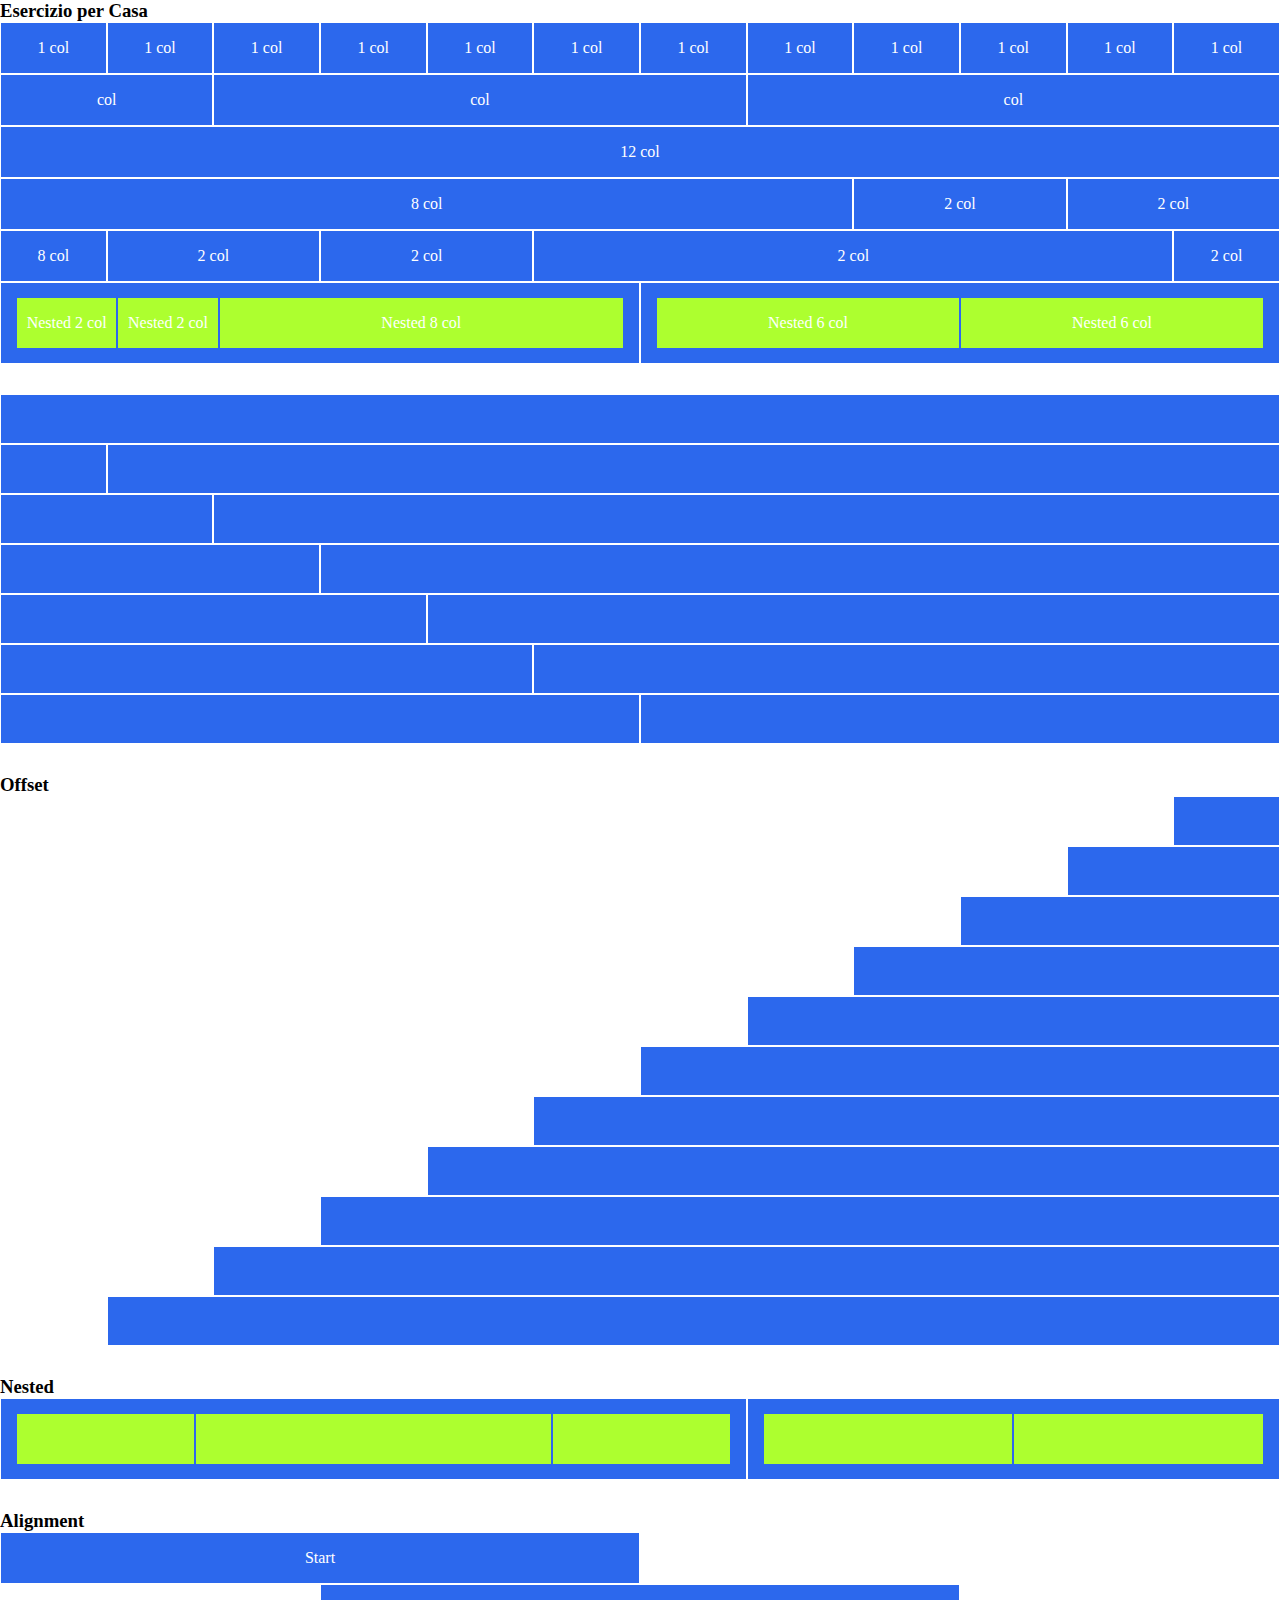
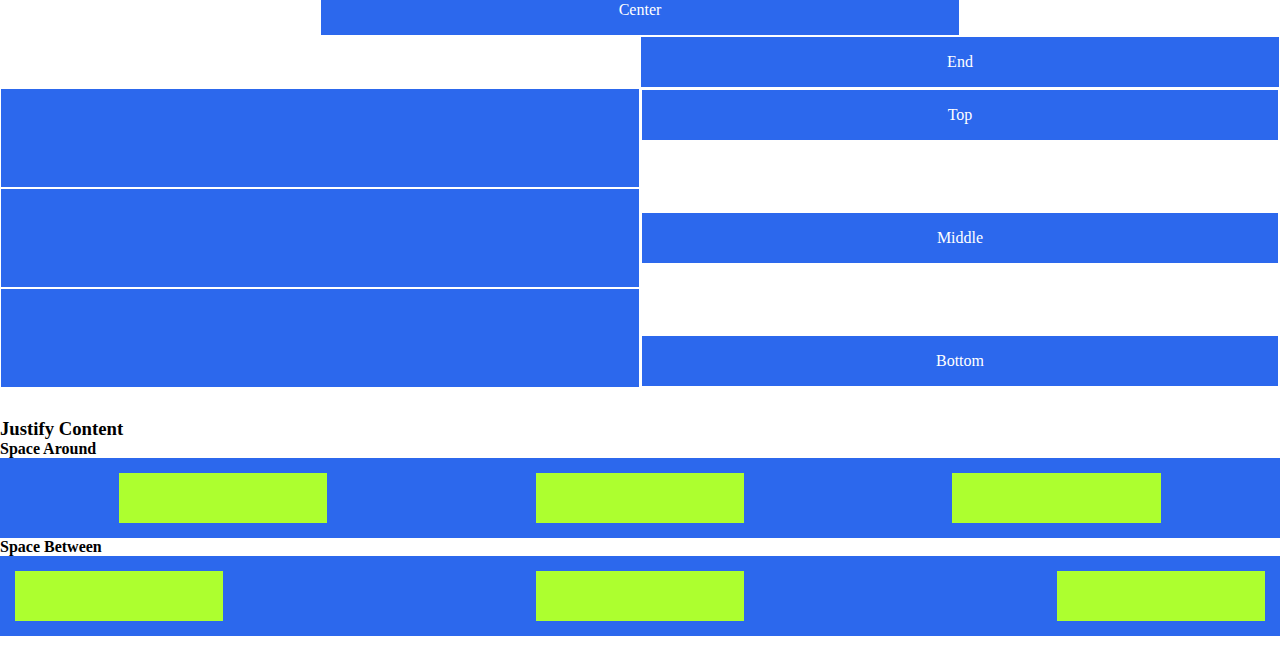
<file: index.html>
<!DOCTYPE html>
<html lang="en">
    <head>
        <meta charset="UTF-8">
        <meta http-equiv="X-UA-Compatible" content="IE=edge">
        <meta name="viewport" content="width=device-width, initial-scale=1.0">
        <link rel="stylesheet" href="css/12bool.css">
        <link rel="stylesheet" href="css/style.css">
        <title>12BoolFlex</title>
    </head>
    <body>
        <!-- esercizio per casa  -->
        <div class="container mb">
            <h3>Esercizio per Casa</h3>
            <div class="row">
                <div class="col-1 border">1 col</div>
                <div class="col-1 border">1 col</div>
                <div class="col-1 border">1 col</div>
                <div class="col-1 border">1 col</div>
                <div class="col-1 border">1 col</div>
                <div class="col-1 border">1 col</div>
                <div class="col-1 border">1 col</div>
                <div class="col-1 border">1 col</div>
                <div class="col-1 border">1 col</div>
                <div class="col-1 border">1 col</div>
                <div class="col-1 border">1 col</div>
                <div class="col-1 border">1 col</div>
            </div>
            <div class="row">
                <div class="col-2 border">col</div>
                <div class="col-5 border">col</div>
                <div class="col-5 border">col</div>
            </div>
            <div class="row">
                <div class="col-12 border">12 col</div>
            </div>
            <div class="row">
                <div class="col-8 border">8 col</div>
                <div class="col-2 border">2 col</div>
                <div class="col-2 border">2 col</div>
            </div>
            <div class="row">
                <div class="col-1 border">8 col</div>
                <div class="col-2 border">2 col</div>
                <div class="col-2 border">2 col</div>
                <div class="col-6 border">2 col</div>
                <div class="col-1 border">2 col</div>
            </div>
            <div class="row">
                <div class="col-6 border padding">
                    <div class="row">
                        <div class="col-2 green blr">Nested 2 col</div>
                        <div class="col-2 green blr">Nested 2 col</div>
                        <div class="col-8 green blr">Nested 8 col</div>
                    </div>
                </div>
                <div class="col-6 border padding">
                    <div class="row">
                        <div class="col-6 green blr">Nested 6 col</div>
                        <div class="col-6 green blr">Nested 6 col</div>
                    </div>
                </div>
            </div>
        </div>
        <div class="container mb">
            <div class="row">
                <div class="col-12 border"></div>
            </div>
            <div class="row">
                <div class="col-1 border"></div>
                <div class="col-11 border"></div>
            </div>
            <div class="row">
                <div class="col-2 border"></div>
                <div class="col-10 border"></div>
            </div>
            <div class="row">
                <div class="col-3 border"></div>
                <div class="col-9 border"></div>
            </div>
            <div class="row">
                <div class="col-4 border"></div>
                <div class="col-8 border"></div>
            </div>
            <div class="row">
                <div class="col-5 border"></div>
                <div class="col-7 border"></div>
            </div>
            <div class="row">
                <div class="col-6 border"></div>
                <div class="col-6 border"></div>
            </div>
        </div>
        <!-- offset  -->
        <div class="container mb">
            <h3>Offset</h3>
            <div class="row">
                <div class="col-1 border col-offset-11"></div>
            </div>
            <div class="row">
                <div class="col-2 border col-offset-10"></div>
            </div>
            <div class="row">
                <div class="col-3 border col-offset-9"></div>
            </div>
            <div class="row">
                <div class="col-4 border col-offset-8"></div>
            </div>
            <div class="row">
                <div class="col-5 border col-offset-7"></div>
            </div>
            <div class="row">
                <div class="col-6 border col-offset-6"></div>
            </div>
            <div class="row">
                <div class="col-7 border col-offset-5"></div>
            </div>
            <div class="row">
                <div class="col-8 border col-offset-4"></div>
            </div>
            <div class="row">
                <div class="col-9 border col-offset-3"></div>
            </div>
            <div class="row">
                <div class="col-10 border col-offset-2"></div>
            </div>
            <div class="row">
                <div class="col-11 border col-offset-1"></div>
            </div>
        </div>
        <!-- nested  -->
        <div class="container mb">
            <h3>Nested</h3>
            <div class="row">
                <div class="col-7 border">
                    <div class="row padding">
                        <div class="col-3 green blr"></div>
                        <div class="col-6 green blr"></div>
                        <div class="col-3 green blr"></div>
                    </div>
                </div>
                <div class="col-5 border">
                    <div class="row padding">
                        <div class="col-6 green blr"></div>
                        <div class="col-6 green blr"></div>
                    </div>
                </div>
            </div>
        </div>
        <!-- alignment  -->
        <div class="container mb">
            <h3>Alignment</h3>
            <div class="row start">
                <div class="col-6  border">Start</div>
            </div>
            <div class="row center">
                <div class="col-6 border">Center</div>
            </div>
            <div class="row end">
                <div class="col-6 border">End</div>
            </div>
            <div class="row">
                <div class="col-6 border per2"></div>
                <div class="col-6 border per2 white row top">
                    <div class="col-12 border">Top</div>
                </div>
            </div>
            <div class="row">
                <div class="col-6 border per2"></div>
                <div class="col-6 border per2 white row middle">
                    <div class="col-12 border">Middle</div>
                </div>
            </div>
            <div class="row">
                <div class="col-6 border per2"></div>
                <div class="col-6 border per2 white row bottom">
                    <div class="col-12 border">Bottom</div>
                </div>
            </div>
        </div>
        <!-- justify content  -->
        <div class="container mb">
            <h3>Justify Content</h3>
            <h4>Space Around</h4>
            <div class="row">
                <div class="col-12">
                    <div class="row around padding">
                        <div class="col-2 green"></div>
                        <div class="col-2 green"></div>
                        <div class="col-2 green"></div>
                    </div>
                </div>
            </div>
            <h4>Space Between</h4>
            <div class="row">
                <div class="col-12">
                    <div class="row between padding">
                        <div class="col-2 green"></div>
                        <div class="col-2 green"></div>
                        <div class="col-2 green"></div>
                    </div>
                </div>
            </div>
        </div>
    </body>
</html>
</file>
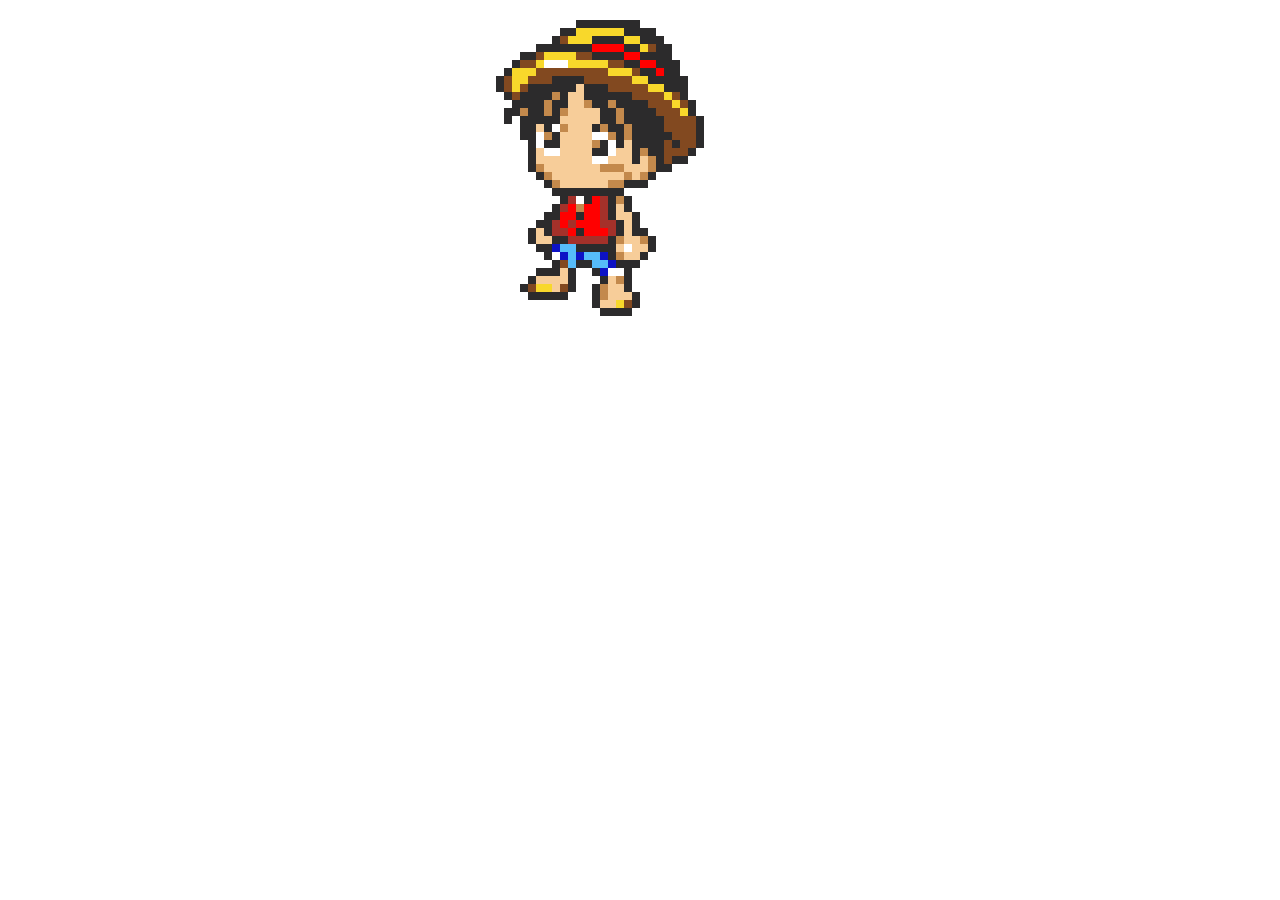
<file: bonus/index.html>
<!DOCTYPE html>
    <html lang="en">
    <head>
        <meta charset="UTF-8">
        <meta http-equiv="X-UA-Compatible" content="IE=edge">
        <meta name="viewport" content="width=device-width, initial-scale=1.0">
        <link rel="stylesheet" href="css/12bool.css">
        <link rel="stylesheet" href="css/style.css">
        <title>Document</title>
    </head>
    <body>
       <div class="container">
            <div class="row">
                <div class="col-4 row">
                    <div class="col-10"></div>
                    <div class="col-2 b"></div>
                </div>
                <div class="col-4 row">
                    <div class="col-6 b"></div>
                    <div class="col-6"></div>
                </div>
                <div class="col-4 row">
                    <div class="col-12"></div>
                </div>
            </div>
            <div class="row">
                <div class="col-4 row">
                    <div class="col-8"></div>
                    <div class="col-2 b"></div>
                    <div class="col-2 y"></div>
                </div>
                <div class="col-4 row">
                    <div class="col-4 y"></div>
                    <div class="col-4 b"></div>
                    <div class="col-4"></div>
                </div>
                <div class="col-4 row">
                    <div class="col-12"></div>
                </div>
            </div>
            <div class="row">
                <div class="col-4 row">
                    <div class="col-7"></div>
                    <div class="col-1 b"></div>
                    <div class="col-1 br"></div>
                    <div class="col-3 y"></div>
                </div>
                <div class="col-4 row">
                    <div class="col-4 b"></div>
                    <div class="col-2 y"></div>
                    <div class="col-3 b"></div>
                    <div class="col-3"></div>
                </div>
                <div class="col-4 row">
                    <div class="col-12"></div>
                </div>
            </div>
            <div class="row">
                <div class="col-4 row">
                    <div class="col-5"></div>
                    <div class="col-7 b"></div>
                </div>
                <div class="col-4 row">
                    <div class="col-4 r"></div>
                    <div class="col-2 b"></div>
                    <div class="col-1 y"></div>
                    <div class="col-1 br"></div>
                    <div class="col-2 b"></div>
                    <div class="col-2"></div>
                </div>
                <div class="col-4 row">
                    <div class="col-12"></div>
                </div>
            </div>
            <div class="row">
                <div class="col-4 row">
                    <div class="col-3"></div>
                    <div class="col-2 b"></div>
                    <div class="col-1 br"></div>
                    <div class="col-4 y"></div>
                    <div class="col-2 br"></div>
                </div>
                <div class="col-4 row">
                    <div class="col-4 b"></div>
                    <div class="col-2 r"></div>
                    <div class="col-4 b"></div>
                    <div class="col-2"></div>
                </div>
                <div class="col-4 row">
                    <div class="col-12"></div>
                </div>
            </div>
            <div class="row">
                <div class="col-4 row">
                    <div class="col-2"></div>
                    <div class="col-1 b"></div>
                    <div class="col-2 br"></div>
                    <div class="col-1 y"></div>
                    <div class="col-3"></div>
                    <div class="col-3 y"></div>
                </div>
                <div class="col-4 row">
                    <div class="col-2 y"></div>
                    <div class="col-2 br"></div>
                    <div class="col-2 b"></div>
                    <div class="col-2 r"></div>
                    <div class="col-3 b"></div>
                    <div class="col-1"></div>
                </div>
                <div class="col-4 row">
                    <div class="col-12"></div>
                </div>
            </div>
            <div class="row">
                <div class="col-4 row">
                    <div class="col-1"></div>
                    <div class="col-1 b"></div>
                    <div class="col-3 y"></div>
                    <div class="col-7 br"></div>
                </div>
                <div class="col-4 row">
                    <div class="col-2 br"></div>
                    <div class="col-3 y"></div>
                    <div class="col-1 br"></div>
                    <div class="col-2 b"></div>
                    <div class="col-1 r"></div>
                    <div class="col-2 b"></div>
                    <div class="col-1"></div>
                </div>
                <div class="col-4 row">
                    <div class="col-12"></div>
                </div>
            </div>
            <div class="row">
                <div class="col-4 row">
                    <div class="col-1 b"></div>
                    <div class="col-1 br"></div>
                    <div class="col-2 y"></div>
                    <div class="col-3 br"></div>
                    <div class="col-4 b"></div>
                    <div class="col-1 br"></div>
                </div>
                <div class="col-4 row">
                    <div class="col-5 br"></div>
                    <div class="col-2 y"></div>
                    <div class="col-5 b"></div>
                </div>
                <div class="col-4 row">
                    <div class="col-12"></div>
                </div>
            </div>
            <div class="row">
                <div class="col-4 row">
                    <div class="col-1 b"></div>
                    <div class="col-1 br"></div>
                    <div class="col-1 y"></div>
                    <div class="col-1 br"></div>
                    <div class="col-6 b"></div>
                    <div class="col-1 ro"></div>
                    <div class="col-1 b"></div>
                </div>
                <div class="col-4 row">
                    <div class="col-2 b"></div>
                    <div class="col-5 br"></div>
                    <div class="col-2 y"></div>
                    <div class="col-3 b"></div>
                </div>
                <div class="col-4 row">
                    <div class="col-12"></div>
                </div>
            </div>
            <div class="row">
                <div class="col-4 row">
                    <div class="col-1"></div>
                    <div class="col-1 b"></div>
                    <div class="col-1 br"></div>
                    <div class="col-4 b"></div>
                    <div class="col-1 ros"></div>
                    <div class="col-1 b"></div>
                    <div class="col-2 ro"></div>
                    <div class="col-1 b"></div>
                </div>
                <div class="col-4 row">
                    <div class="col-5 b"></div>
                    <div class="col-4 br"></div>
                    <div class="col-1 y"></div>
                    <div class="col-1 br"></div>
                    <div class="col-1 b"></div>
                </div>
                <div class="col-4 row">
                    <div class="col-12"></div>
                </div>
            </div>
            <div class="row">
                <div class="col-4 row">
                    <div class="col-2"></div>
                    <div class="col-4 b"></div>
                    <div class="col-1 ros"></div>
                    <div class="col-2 b"></div>
                    <div class="col-2 ro"></div>
                    <div class="col-1 ros"></div>
                </div>
                <div class="col-4 row">
                    <div class="col-2 b"></div>
                    <div class="col-1 ros"></div>
                    <div class="col-4 b"></div>
                    <div class="col-3 br"></div>
                    <div class="col-1 y"></div>
                    <div class="col-1 br"></div>
                </div>
                <div class="col-4 row">
                    <div class="col-1 b"></div>
                    <div class="col-11"></div>
                </div>
            </div>
            <div class="row">
                <div class="col-4 row">
                    <div class="col-1"></div>
                    <div class="col-2 b"></div>
                    <div class="col-1 ros"></div>
                    <div class="col-2 b"></div>
                    <div class="col-1 ros"></div>
                    <div class="col-1 b"></div>
                    <div class="col-1 ros"></div>
                    <div class="col-3 ro"></div>
                </div>
                <div class="col-4 row">
                    <div class="col-1 ro"></div>
                    <div class="col-2 b"></div>
                    <div class="col-1 ros"></div>
                    <div class="col-4 b"></div>
                    <div class="col-3 br"></div>
                    <div class="col-1 y"></div>
                </div>
                <div class="col-4 row">
                    <div class="col-1 b"></div>
                    <div class="col-11"></div>
                </div>
            </div>
            <div class="row">
                <div class="col-4 row">
                    <div class="col-1"></div>
                    <div class="col-1 b"></div>
                    <div class="col-1"></div>
                    <div class="col-5 b"></div>
                    <div class="col-4 ro"></div>
                </div>
                <div class="col-4 row">
                    <div class="col-1 ro"></div>
                    <div class="col-2 b"></div>
                    <div class="col-1 ros"></div>
                    <div class="col-5 b"></div>
                    <div class="col-3 br"></div>
                </div>
                <div class="col-4 row">
                    <div class="col-1 br"></div>
                    <div class="col-1 b"></div>
                    <div class="col-10"></div>
                </div>
            </div>
            <div class="row">
                <div class="col-4 row">
                    <div class="col-3"></div>
                    <div class="col-2 b"></div>
                    <div class="col-1 ro"></div>
                    <div class="col-1 b"></div>
                    <div class="col-1"></div>
                    <div class="col-1 ros"></div>
                    <div class="col-3 ro"></div>
                </div>
                <div class="col-4 row">
                    <div class="col-1 b"></div>
                    <div class="col-1 ros"></div>
                    <div class="col-2 b"></div>
                    <div class="col-1 ros"></div>
                    <div class="col-4 b"></div>
                    <div class="col-3 br"></div>
                </div>
                <div class="col-4 row">
                    <div class="col-1 br"></div>
                    <div class="col-1 b"></div>
                    <div class="col-10"></div>
                </div>
            </div>
            <div class="row">
                <div class="col-4 row">
                    <div class="col-3"></div>
                    <div class="col-2 b"></div>
                    <div class="col-1"></div>
                    <div class="col-1 ros"></div>
                    <div class="col-1 b"></div>
                    <div class="col-4 ro"></div>
                </div>
                <div class="col-4 row">
                    <div class="col-2"></div>
                    <div class="col-1 ros"></div>
                    <div class="col-1 b "></div>
                    <div class="col-1 ros"></div>
                    <div class="col-5 b"></div>
                    <div class="col-2 br"></div>
                </div>
                <div class="col-4 row">
                    <div class="col-1 br"></div>
                    <div class="col-1 b"></div>
                    <div class="col-10"></div>
                </div>
            </div>
            <div class="row">
                <div class="col-4 row">
                    <div class="col-4"></div>
                    <div class="col-1 b"></div>
                    <div class="col-1"></div>
                    <div class="col-2 b"></div>
                    <div class="col-4 ro"></div>
                </div>
                <div class="col-4 row">
                    <div class="col-1 ros"></div>
                    <div class="col-1 b"></div>
                    <div class="col-1"></div>
                    <div class="col-1 b"></div>
                    <div class="col-1 ro"></div>
                    <div class="col-4 b"></div>
                    <div class="col-1 br"></div>
                    <div class="col-1 b"></div>
                    <div class="col-1 br"></div>
                </div>
                <div class="col-4 row">
                    <div class="col-1 br"></div>
                    <div class="col-1 b"></div>
                    <div class="col-10"></div>
                </div>
            </div>
            <div class="row">
                <div class="col-4 row">
                    <div class="col-4"></div>
                    <div class="col-1 b "></div>
                    <div class="col-1 ro"></div>
                    <div class="col-2"></div>
                    <div class="col-4 ro"></div>
                </div>
                <div class="col-4 row">
                    <div class="col-2 b"></div>
                    <div class="col-1"></div>
                    <div class="col-2 ro"></div>
                    <div class="col-1 b"></div>
                    <div class="col-1 ros"></div>
                    <div class="col-2 b"></div>
                    <div class="col-3 br"></div>
                </div>
                <div class="col-4 row">
                    <div class="col-1 b"></div>
                    <div class="col-11"></div>
                </div>
            </div>
            <div class="row">
                <div class="col-4 row">
                    <div class="col-4"></div>
                    <div class="col-1 b"></div>
                    <div class="col-7 ro"></div>
                </div>
                <div class="col-4 row">
                    <div class="col-2"></div>
                    <div class="col-3 ro"></div>
                    <div class="col-1 b"></div>
                    <div class="col-1 ro"></div>
                    <div class="col-1 ros"></div>
                    <div class="col-1 b"></div>
                    <div class="col-1 br"></div>
                    <div class="col-2 b"></div>
                </div>
                <div class="col-4 row">
                    <div class="col-12"></div>
                </div>
            </div>
            <div class="row">
                <div class="col-4 row">
                    <div class="col-4"></div>
                    <div class="col-1 b"></div>
                    <div class="col-1 ros"></div>
                    <div class="col-6 ro"></div>
                </div>
                <div class="col-4 row">
                    <div class="col-1 ro"></div>
                    <div class="col-3 ros"></div>
                    <div class="col-3 ro"></div>
                    <div class="col-1 ros"></div>
                    <div class="col-2 b"></div>
                    <div class="col-2"></div>
                </div>
                <div class="col-4 row">
                    <div class="col-12"></div>
                </div>
            </div>
            <div class="row">
                <div class="col-4 row">
                    <div class="col-5"></div>
                    <div class="col-1 b"></div>
                    <div class="col-1 ros"></div>
                    <div class="col-5 ro"></div>
                </div>
                <div class="col-4 row">
                    <div class="col-4 ro"></div>
                    <div class="col-1 ros"></div>
                    <div class="col-1 ro"></div>
                    <div class="col-1 ros"></div>
                    <div class="col-1 b"></div>
                    <div class="col-4"></div>
                </div>
                <div class="col-4 row">
                    <div class="col-12"></div>
                </div>
            </div>
            <div class="row">
                <div class="col-4 row">
                    <div class="col-6"></div>
                    <div class="col-1 b"></div>
                    <div class="col-1 ros"></div>
                    <div class="col-4 ro"></div>
                </div>
                <div class="col-4 row">
                    <div class="col-2 ro"></div>
                    <div class="col-2 ros"></div>
                    <div class="col-3 b"></div>
                    <div class="col-5"></div>
                </div>
                <div class="col-4 row">
                    <div class="col-12"></div>
                </div>
            </div>
            <div class="row">
                <div class="col-4 row">
                    <div class="col-7"></div>
                    <div class="col-5 b"></div>
                </div>
                <div class="col-4 row">
                    <div class="col-4 b"></div>
                    <div class="col-8"></div>
                </div>
                <div class="col-4 row">
                    <div class="col-12"></div>
                </div>
            </div>
            <div class="row">
                <div class="col-4 row">
                    <div class="col-8"></div>
                    <div class="col-1 b"></div>
                    <div class="col-1 rosso"></div>
                    <div class="col-1"></div>
                    <div class="col-1 b"></div>
                </div>
                <div class="col-4 row">
                    <div class="col-1 r"></div>
                    <div class="col-1 rosso"></div>
                    <div class="col-1 b"></div>
                    <div class="col-1 ros"></div>
                    <div class="col-1 b"></div>
                    <div class="col-7"></div>
                </div>
                <div class="col-4 row">
                    <div class="col-12"></div>
                </div>
            </div>
            <div class="row">
                <div class="col-4 row">
                    <div class="col-7"></div>
                    <div class="col-1 b"></div>
                    <div class="col-1 rosso"></div>
                    <div class="col-1 r"></div>
                    <div class="col-1 mar"></div>
                    <div class="col-1 r"></div>
                </div>
                <div class="col-4 row">
                    <div class="col-1 r"></div>
                    <div class="col-1 rosso"></div>
                    <div class="col-1 b"></div>
                    <div class="col-1 ro"></div>
                    <div class="col-1 b"></div>
                    <div class="col-7"></div>
                </div>
                <div class="col-4 row">
                    <div class="col-12"></div>
                </div>
            </div>
            <div class="row">
                <div class="col-4 row">
                    <div class="col-6"></div>
                    <div class="col-2 b"></div>
                    <div class="col-2 r"></div>
                    <div class="col-1 b"></div>
                    <div class="col-1 r"></div>
                </div>
                <div class="col-4 row">
                    <div class="col-1 r"></div>
                    <div class="col-1 rosso"></div>
                    <div class="col-1 b"></div>
                    <div class="col-2 ro"></div>
                    <div class="col-1 b"></div>
                    <div class="col-6"></div>
                </div>
                <div class="col-4 row">
                    <div class="col-12"></div>
                </div>
            </div>
            <div class="row">
                <div class="col-4 row">
                    <div class="col-5"></div>
                    <div class="col-2 b"></div>
                    <div class="col-1 rosso"></div>
                    <div class="col-1 r"></div>
                    <div class="col-1 rosso"></div>
                    <div class="col-2 r"></div>
                </div>
                <div class="col-4 row">
                    <div class="col-1 r"></div>
                    <div class="col-2 rosso"></div>
                    <div class="col-1 b"></div>
                    <div class="col-1 ro"></div>
                    <div class="col-1 b"></div>
                    <div class="col-6"></div>
                </div>
                <div class="col-4 row">
                    <div class="col-12"></div>
                </div>
            </div>
            <div class="row">
                <div class="col-4 row">
                    <div class="col-4"></div>
                    <div class="col-1 b"></div>
                    <div class="col-1 ro"></div>
                    <div class="col-1 b"></div>
                    <div class="col-2 rosso"></div>
                    <div class="col-1 r"></div>
                    <div class="col-1 b"></div>
                    <div class="col-1 r"></div>
                </div>
                <div class="col-4 row">
                    <div class="col-2 r"></div>
                    <div class="col-1 rosso"></div>
                    <div class="col-1 b"></div>
                    <div class="col-1 ro"></div>
                    <div class="col-2 b"></div>
                    <div class="col-5"></div>
                </div>
                <div class="col-4 row">
                    <div class="col-12"></div>
                </div>
            </div>
            <div class="row">
                <div class="col-4 row">
                    <div class="col-4"></div>
                    <div class="col-1 b"></div>
                    <div class="col-2 ro"></div>
                    <div class="col-2 b"></div>
                    <div class="col-3 rosso"></div>
                </div>
                <div class="col-4 row">
                    <div class="col-2 rosso"></div>
                    <div class="col-1 b"></div>
                    <div class="col-1 ros"></div>
                    <div class="col-2 ro"></div>
                    <div class="col-1 ros"></div>
                    <div class="col-1 b"></div>
                    <div class="col-4"></div>
                </div>    
                <div class="col-4 row">
                    <div class="col-12"></div>
                </div>
            </div>
            <div class="row">
                <div class="col-4 row">
                    <div class="col-5"></div>
                    <div class="col-2 b"></div>
                    <div class="col-1 bb"></div>
                    <div class="col-2 cc"></div>
                    <div class="col-2 b"></div>
                </div>
                <div class="col-4 row">
                    <div class="col-3 b"></div>
                    <div class="col-1 ro"></div>
                    <div class="col-1"></div>
                    <div class="col-2 ro"></div>
                    <div class="col-1 b"></div>
                    <div class="col-4"></div>
                </div>
                <div class="col-4 row">
                    <div class="col-12"></div>
                </div>
            </div>
            <div class="row">
                <div class="col-4 row">
                    <div class="col-6"></div>
                    <div class="col-1 b"></div>
                    <div class="col-1"></div>
                    <div class="col-1 bb"></div>
                    <div class="col-1 cc"></div>
                    <div class="col-1 bb"></div>
                    <div class="col-1 cc"></div>
                </div>
                <div class="col-4 row">
                    <div class="col-1 cc"></div>
                    <div class="col-1 bb"></div>
                    <div class="col-1 b"></div>
                    <div class="col-1 ros"></div>
                    <div class="col-2 ro"></div>
                    <div class="col-1 b"></div>
                    <div class="col-5"></div>
                </div>
                <div class="col-4 row">
                    <div class="col-12"></div>
                </div>
            </div>
            <div class="row">
                <div class="col-4 row">
                    <div class="col-7"></div>
                    <div class="col-1 b"></div>
                    <div class="col-1 br"></div>
                    <div class="col-1 cc"></div>
                    <div class="col-2 b"></div>
                </div>    
                <div class="col-4 row">
                    <div class="col-2 cc"></div>
                    <div class="col-1 bb"></div>
                    <div class="col-3 b"></div>
                    <div class="col-6"></div>
                </div>
                <div class="col-4 row">
                    <div class="col-12"></div>
                </div>
            </div>
            <div class="row">
                <div class="col-4 row">
                    <div class="col-5"></div>
                    <div class="col-3 b"></div>
                    <div class="col-1 ro"></div>
                    <div class="col-1 b"></div>
                    <div class="col-2"></div>
                </div>
                <div class="col-4 row">
                    <div class="col-1 b"></div>
                    <div class="col-1 bb"></div>
                    <div class="col-2"></div>
                    <div class="col-1 b"></div>
                    <div class="col-7"></div>
                </div>
                <div class="col-4 row">
                    <div class="col-12"></div>
                </div>
            </div>
            <div class="row">
                <div class="col-4 row">
                    <div class="col-4"></div>
                    <div class="col-1 b"></div>
                    <div class="col-4 ro"></div>
                    <div class="col-1 b"></div>
                    <div class="col-2"></div>
                </div>
                <div class="col-4 row">
                    <div class="col-1"></div>
                    <div class="col-1 b"></div>
                    <div class="col-1 ro"></div>
                    <div class="col-1 ros"></div>
                    <div class="col-1 b"></div>
                    <div class="col-7"></div>
                </div>
                <div class="col-4 row">
                    <div class="col-12"></div>
                </div>
            </div>
            <div class="row">
                <div class="col-4 row">
                    <div class="col-3"></div>
                    <div class="col-1 b"></div>
                    <div class="col-1 br"></div>
                    <div class="col-2 y"></div>
                    <div class="col-1 ro"></div>
                    <div class="col-1 br"></div>
                    <div class="col-1 b"></div>
                    <div class="col-2"></div>
                </div>
                <div class="col-4 row">
                    <div class="col-1 b"></div>
                    <div class="col-1 ros"></div>
                    <div class="col-2 ro"></div>
                    <div class="col-1 b"></div>
                    <div class="col-7"></div>
                </div>
                <div class="col-4 row">
                    <div class="col-12"></div>
                </div>
            </div>
            <div class="row">
                <div class="col-4 row">
                    <div class="col-4"></div>
                    <div class="col-5 b"></div>
                    <div class="col-3"></div>
                </div>
                <div class="col-4 row">
                    <div class="col-1 b"></div>
                    <div class="col-1 ros"></div>
                    <div class="col-3 ro"></div>
                    <div class="col-1 b"></div>
                    <div class="col-6"></div>
                </div>
                <div class="col-4 row">
                    <div class="col-12"></div>
                </div>
            </div>
            <div class="row">
                <div class="col-4 row">
                    <div class="col-12"></div>
                </div>
                <div class="col-4 row">
                    <div class="col-1 b"></div>
                    <div class="col-2 ro"></div>
                    <div class="col-1 y"></div>
                    <div class="col-1 br"></div>
                    <div class="col-1 b"></div>
                    <div class="col-6"></div>
                </div>
                <div class="col-4 row">
                    <div class="col-12"></div>
                </div>
            </div>
            <div class="row">
                <div class="col-4 row">
                    <div class="col-12"></div>
                </div>
                <div class="col-4 row">
                    <div class="col-1"></div>
                    <div class="col-4 b"></div>
                    <div class="col-7"></div>
                </div>
                <div class="col-4 row">
                    <div class="col-12"></div>
                </div>
            </div>
       </div>
    </body>
</html>
</file>
<file: css/12bool.css>
*{ 
    margin: 0;
    padding: 0;
    box-sizing: border-box;
}

.container {
    width: 100%;
    margin: 0 auto;
}

.row {
    display: flex;
    flex-direction: row;
    flex-wrap: wrap;
}

[class*="col-"] {
    flex: 0 0 auto;
}

/* col  */
.col-1 {
    flex-basis: calc((100% / 12) * 1);
    max-width: calc((100% / 12) * 1);
}

.col-2 {
    flex-basis: calc((100% / 12) * 2);
    max-width: calc((100% / 12) * 2);
}

.col-3 {
    flex-basis: calc((100% / 12) * 3);
    max-width: calc((100% / 12) * 3);
}

.col-4 {
    flex-basis: calc((100% / 12) * 4);
    max-width: calc((100% / 12) * 4);
}

.col-5 {
    flex-basis: calc((100% / 12) * 5);
    max-width: calc((100% / 12) * 5);
}

.col-6 {
    flex-basis: calc((100% / 12) * 6);
    max-width: calc((100% / 12) * 6);
}

.col-7 {
    flex-basis: calc((100% / 12) * 7);
    max-width: calc((100% / 12) * 7);
}

.col-8 {
    flex-basis: calc((100% / 12) * 8);
    max-width: calc((100% / 12) * 8);
}

.col-9 {
    flex-basis: calc((100% / 12) * 9);
    max-width: calc((100% / 12) * 9);
}

.col-10 {
    flex-basis: calc((100% / 12) * 10);
    max-width: calc((100% / 12) * 10);
}

.col-11 {
    flex-basis: calc((100% / 12) * 11);
    max-width: calc((100% / 12) * 11);
}

.col-12 {
    flex-basis: calc((100% / 12) * 12);
    max-width: calc((100% / 12) * 12);
}


/* offset  */

.col-offset-1 {
    margin-left: calc((100% / 12) * 1);
}

.col-offset-2 {
    margin-left: calc((100% / 12) * 2);
}

.col-offset-3 {
    margin-left: calc((100% / 12) * 3);
}

.col-offset-4 {
    margin-left: calc((100% / 12) * 4);
}

.col-offset-5 {
    margin-left: calc((100% / 12) * 5);
}

.col-offset-6 {
    margin-left: calc((100% / 12) * 6);
}

.col-offset-7 {
    margin-left: calc((100% / 12) * 7);
}

.col-offset-8 {
    margin-left: calc((100% / 12) * 8);
}

.col-offset-9 {
    margin-left: calc((100% / 12) * 9);
}

.col-offset-10 {
    margin-left: calc((100% / 12) * 10);
}

.col-offset-11 {
    margin-left: calc((100% / 12) * 11);
}

/* bordo  */
.border {
    border: 1px solid;
}

/* bordi destra sinistra  */
.blr {
    border-left: 1px solid;
    border-right: 1px solid;
}

.padding {
    padding: 15px;
}

/* margin bottom  */
.mb {
    margin-bottom: 30px;
}

/* alignment  */
.start {
    justify-content: flex-start;
}

.center {
    justify-content: center;
}

.end {
    justify-content: flex-end;
}

.top {
    align-items: flex-start;
}

.middle {
    align-items: center;
}

.bottom {
    align-items: flex-end;
}

.around {
    justify-content: space-around;
}

.between {
    justify-content: space-between;
}
/* small  */
@media screen and (min-width: 576px){
    .col-sm-1 {
        flex-basis: calc((100% / 12) * 1);
        max-width: calc((100% / 12) * 1);
    }
    
    .col-sm-2 {
        flex-basis: calc((100% / 12) * 2);
        max-width: calc((100% / 12) * 2);
    }
    
    .col-sm-3 {
        flex-basis: calc((100% / 12) * 3);
        max-width: calc((100% / 12) * 3);
    }
    
    .col-sm-4 {
        flex-basis: calc((100% / 12) * 4);
        max-width: calc((100% / 12) * 4);
    }
    
    .col-sm-5 {
        flex-basis: calc((100% / 12) * 5);
        max-width: calc((100% / 12) * 5);
    }
    
    .col-sm-6 {
        flex-basis: calc((100% / 12) * 6);
        max-width: calc((100% / 12) * 6);
    }
    
    .col-sm-7 {
        flex-basis: calc((100% / 12) * 7);
        max-width: calc((100% / 12) * 7);
    }
    
    .col-sm-8 {
        flex-basis: calc((100% / 12) * 8);
        max-width: calc((100% / 12) * 8);
    }
    
    .col-sm-9 {
        flex-basis: calc((100% / 12) * 9);
        max-width: calc((100% / 12) * 9);
    }
    
    .col-sm-10 {
        flex-basis: calc((100% / 12) * 10);
        max-width: calc((100% / 12) * 10);
    }
    
    .col-sm-11 {
        flex-basis: calc((100% / 12) * 11);
        max-width: calc((100% / 12) * 11);
    }
    
    .col-sm-12 {
        flex-basis: calc((100% / 12) * 12);
        max-width: calc((100% / 12) * 12);
    }
    .col-offset-sm-1 {
        margin-left: calc((100% / 12) * 1);
    }
    
    .col-offset-sm-2 {
        margin-left: calc((100% / 12) * 2);
    }
    
    .col-offset-sm-3 {
        margin-left: calc((100% / 12) * 3);
    }
    
    .col-offset-sm-4 {
        margin-left: calc((100% / 12) * 4);
    }
    
    .col-offset-sm-5 {
        margin-left: calc((100% / 12) * 5);
    }
    
    .col-offset-sm-6 {
        margin-left: calc((100% / 12) * 6);
    }
    
    .col-offset-sm-7 {
        margin-left: calc((100% / 12) * 7);
    }
    
    .col-offset-sm-8 {
        margin-left: calc((100% / 12) * 8);
    }
    
    .col-offset-sm-9 {
        margin-left: calc((100% / 12) * 9);
    }
    
    .col-offset-sm-10 {
        margin-left: calc((100% / 12) * 10);
    }
    
    .col-offset-sm-11 {
        margin-left: calc((100% / 12) * 11);
    }    
}
/* medium  */
@media screen and (min-width: 768px){
    .col-md-1 {
        flex-basis: calc((100% / 12) * 1);
        max-width: calc((100% / 12) * 1);
    }
    
    .col-md-2 {
        flex-basis: calc((100% / 12) * 2);
        max-width: calc((100% / 12) * 2);
    }
    
    .col-md-3 {
        flex-basis: calc((100% / 12) * 3);
        max-width: calc((100% / 12) * 3);
    }
    
    .col-md-4 {
        flex-basis: calc((100% / 12) * 4);
        max-width: calc((100% / 12) * 4);
    }
    
    .col-md-5 {
        flex-basis: calc((100% / 12) * 5);
        max-width: calc((100% / 12) * 5);
    }
    
    .col-md-6 {
        flex-basis: calc((100% / 12) * 6);
        max-width: calc((100% / 12) * 6);
    }
    
    .col-md-7 {
        flex-basis: calc((100% / 12) * 7);
        max-width: calc((100% / 12) * 7);
    }
    
    .col-md-8 {
        flex-basis: calc((100% / 12) * 8);
        max-width: calc((100% / 12) * 8);
    }
    
    .col-md-9 {
        flex-basis: calc((100% / 12) * 9);
        max-width: calc((100% / 12) * 9);
    }
    
    .col-md-10 {
        flex-basis: calc((100% / 12) * 10);
        max-width: calc((100% / 12) * 10);
    }
    
    .col-md-11 {
        flex-basis: calc((100% / 12) * 11);
        max-width: calc((100% / 12) * 11);
    }
    
    .col-md-12 {
        flex-basis: calc((100% / 12) * 12);
        max-width: calc((100% / 12) * 12);
    }
    .col-offset-md-1 {
        margin-left: calc((100% / 12) * 1);
    }
    
    .col-offset-md-2 {
        margin-left: calc((100% / 12) * 2);
    }
    
    .col-offset-md-3 {
        margin-left: calc((100% / 12) * 3);
    }
    
    .col-offset-md-4 {
        margin-left: calc((100% / 12) * 4);
    }
    
    .col-offset-md-5 {
        margin-left: calc((100% / 12) * 5);
    }
    
    .col-offset-md-6 {
        margin-left: calc((100% / 12) * 6);
    }
    
    .col-offset-md-7 {
        margin-left: calc((100% / 12) * 7);
    }
    
    .col-offset-md-8 {
        margin-left: calc((100% / 12) * 8);
    }
    
    .col-offset-md-9 {
        margin-left: calc((100% / 12) * 9);
    }
    
    .col-offset-md-10 {
        margin-left: calc((100% / 12) * 10);
    }
    
    .col-offset-md-11 {
        margin-left: calc((100% / 12) * 11);
    }    
}
/* large  */
@media screen and (min-width: 992px){
    .col-lg-1 {
        flex-basis: calc((100% / 12) * 1);
        max-width: calc((100% / 12) * 1);
    }
    
    .col-lg-2 {
        flex-basis: calc((100% / 12) * 2);
        max-width: calc((100% / 12) * 2);
    }
    
    .col-lg-3 {
        flex-basis: calc((100% / 12) * 3);
        max-width: calc((100% / 12) * 3);
    }
    
    .col-lg-4 {
        flex-basis: calc((100% / 12) * 4);
        max-width: calc((100% / 12) * 4);
    }
    
    .col-lg-5 {
        flex-basis: calc((100% / 12) * 5);
        max-width: calc((100% / 12) * 5);
    }
    
    .col-lg-6 {
        flex-basis: calc((100% / 12) * 6);
        max-width: calc((100% / 12) * 6);
    }
    
    .col-lg-7 {
        flex-basis: calc((100% / 12) * 7);
        max-width: calc((100% / 12) * 7);
    }
    
    .col-lg-8 {
        flex-basis: calc((100% / 12) * 8);
        max-width: calc((100% / 12) * 8);
    }
    
    .col-lg-9 {
        flex-basis: calc((100% / 12) * 9);
        max-width: calc((100% / 12) * 9);
    }
    
    .col-lg-10 {
        flex-basis: calc((100% / 12) * 10);
        max-width: calc((100% / 12) * 10);
    }
    
    .col-lg-11 {
        flex-basis: calc((100% / 12) * 11);
        max-width: calc((100% / 12) * 11);
    }
    
    .col-lg-12 {
        flex-basis: calc((100% / 12) * 12);
        max-width: calc((100% / 12) * 12);
    }
    .col-offset-lg-1 {
        margin-left: calc((100% / 12) * 1);
    }
    
    .col-offset-lg-2 {
        margin-left: calc((100% / 12) * 2);
    }
    
    .col-offset-lg-3 {
        margin-left: calc((100% / 12) * 3);
    }
    
    .col-offset-lg-4 {
        margin-left: calc((100% / 12) * 4);
    }
    
    .col-offset-lg-5 {
        margin-left: calc((100% / 12) * 5);
    }
    
    .col-offset-lg-6 {
        margin-left: calc((100% / 12) * 6);
    }
    
    .col-offset-lg-7 {
        margin-left: calc((100% / 12) * 7);
    }
    
    .col-offset-lg-8 {
        margin-left: calc((100% / 12) * 8);
    }
    
    .col-offset-lg-9 {
        margin-left: calc((100% / 12) * 9);
    }
    
    .col-offset-lg-10 {
        margin-left: calc((100% / 12) * 10);
    }
    
    .col-offset-lg-11 {
        margin-left: calc((100% / 12) * 11);
    }    
}
</file>
<file: css/style.css>
[class*="col"] {
    text-align: center;
    vertical-align: center;
    line-height: 50px;
    background-color: rgb(44, 104, 237);
    color: white;
    min-height: 50px;
}

.green {
    background-color: greenyellow;
}

.white {
    background-color: white;
}

.per2 {
    height: 100px;
}

.border {
    color: #fff;
}

.blr {
    border-color: rgb(44, 104, 237);
}
</file>
<file: bonus/css/12bool.css>
*{ 
    margin: 0;
    padding: 0;
    box-sizing: border-box;
}

.container {
    width: 100%;
    margin: 0 auto;
}

.row {
    display: flex;
    flex-direction: row;
    flex-wrap: wrap;
}

[class*="col-"] {
    flex: 0 0 auto;
}

/* col  */
.col-1 {
    flex-basis: calc((100% / 12) * 1);
    max-width: calc((100% / 12) * 1);
}

.col-2 {
    flex-basis: calc((100% / 12) * 2);
    max-width: calc((100% / 12) * 2);
}

.col-3 {
    flex-basis: calc((100% / 12) * 3);
    max-width: calc((100% / 12) * 3);
}

.col-4 {
    flex-basis: calc((100% / 12) * 4);
    max-width: calc((100% / 12) * 4);
}

.col-5 {
    flex-basis: calc((100% / 12) * 5);
    max-width: calc((100% / 12) * 5);
}

.col-6 {
    flex-basis: calc((100% / 12) * 6);
    max-width: calc((100% / 12) * 6);
}

.col-7 {
    flex-basis: calc((100% / 12) * 7);
    max-width: calc((100% / 12) * 7);
}

.col-8 {
    flex-basis: calc((100% / 12) * 8);
    max-width: calc((100% / 12) * 8);
}

.col-9 {
    flex-basis: calc((100% / 12) * 9);
    max-width: calc((100% / 12) * 9);
}

.col-10 {
    flex-basis: calc((100% / 12) * 10);
    max-width: calc((100% / 12) * 10);
}

.col-11 {
    flex-basis: calc((100% / 12) * 11);
    max-width: calc((100% / 12) * 11);
}

.col-12 {
    flex-basis: calc((100% / 12) * 12);
    max-width: calc((100% / 12) * 12);
}


/* offset  */

.col-offset-1 {
    margin-left: calc((100% / 12) * 1);
}

.col-offset-2 {
    margin-left: calc((100% / 12) * 2);
}

.col-offset-3 {
    margin-left: calc((100% / 12) * 3);
}

.col-offset-4 {
    margin-left: calc((100% / 12) * 4);
}

.col-offset-5 {
    margin-left: calc((100% / 12) * 5);
}

.col-offset-6 {
    margin-left: calc((100% / 12) * 6);
}

.col-offset-7 {
    margin-left: calc((100% / 12) * 7);
}

.col-offset-8 {
    margin-left: calc((100% / 12) * 8);
}

.col-offset-9 {
    margin-left: calc((100% / 12) * 9);
}

.col-offset-10 {
    margin-left: calc((100% / 12) * 10);
}

.col-offset-11 {
    margin-left: calc((100% / 12) * 11);
}

/* bordo  */
.border {
    border: 1px solid;
}

/* bordi destra sinistra  */
.blr {
    border-left: 1px solid;
    border-right: 1px solid;
}

.padding {
    padding: 15px;
}

/* margin bottom  */
.mb {
    margin-bottom: 30px;
}

/* alignment  */
.start {
    justify-content: flex-start;
}

.center {
    justify-content: center;
}

.end {
    justify-content: flex-end;
}

.top {
    align-items: flex-start;
}

.middle {
    align-items: center;
}

.bottom {
    align-items: flex-end;
}

.around {
    justify-content: space-around;
}

.between {
    justify-content: space-between;
}
/* small  */
@media screen and (min-width: 576px){
    .col-sm-1 {
        flex-basis: calc((100% / 12) * 1);
        max-width: calc((100% / 12) * 1);
    }
    
    .col-sm-2 {
        flex-basis: calc((100% / 12) * 2);
        max-width: calc((100% / 12) * 2);
    }
    
    .col-sm-3 {
        flex-basis: calc((100% / 12) * 3);
        max-width: calc((100% / 12) * 3);
    }
    
    .col-sm-4 {
        flex-basis: calc((100% / 12) * 4);
        max-width: calc((100% / 12) * 4);
    }
    
    .col-sm-5 {
        flex-basis: calc((100% / 12) * 5);
        max-width: calc((100% / 12) * 5);
    }
    
    .col-sm-6 {
        flex-basis: calc((100% / 12) * 6);
        max-width: calc((100% / 12) * 6);
    }
    
    .col-sm-7 {
        flex-basis: calc((100% / 12) * 7);
        max-width: calc((100% / 12) * 7);
    }
    
    .col-sm-8 {
        flex-basis: calc((100% / 12) * 8);
        max-width: calc((100% / 12) * 8);
    }
    
    .col-sm-9 {
        flex-basis: calc((100% / 12) * 9);
        max-width: calc((100% / 12) * 9);
    }
    
    .col-sm-10 {
        flex-basis: calc((100% / 12) * 10);
        max-width: calc((100% / 12) * 10);
    }
    
    .col-sm-11 {
        flex-basis: calc((100% / 12) * 11);
        max-width: calc((100% / 12) * 11);
    }
    
    .col-sm-12 {
        flex-basis: calc((100% / 12) * 12);
        max-width: calc((100% / 12) * 12);
    }
    .col-offset-sm-1 {
        margin-left: calc((100% / 12) * 1);
    }
    
    .col-offset-sm-2 {
        margin-left: calc((100% / 12) * 2);
    }
    
    .col-offset-sm-3 {
        margin-left: calc((100% / 12) * 3);
    }
    
    .col-offset-sm-4 {
        margin-left: calc((100% / 12) * 4);
    }
    
    .col-offset-sm-5 {
        margin-left: calc((100% / 12) * 5);
    }
    
    .col-offset-sm-6 {
        margin-left: calc((100% / 12) * 6);
    }
    
    .col-offset-sm-7 {
        margin-left: calc((100% / 12) * 7);
    }
    
    .col-offset-sm-8 {
        margin-left: calc((100% / 12) * 8);
    }
    
    .col-offset-sm-9 {
        margin-left: calc((100% / 12) * 9);
    }
    
    .col-offset-sm-10 {
        margin-left: calc((100% / 12) * 10);
    }
    
    .col-offset-sm-11 {
        margin-left: calc((100% / 12) * 11);
    }    
}
/* medium  */
@media screen and (min-width: 768px){
    .col-md-1 {
        flex-basis: calc((100% / 12) * 1);
        max-width: calc((100% / 12) * 1);
    }
    
    .col-md-2 {
        flex-basis: calc((100% / 12) * 2);
        max-width: calc((100% / 12) * 2);
    }
    
    .col-md-3 {
        flex-basis: calc((100% / 12) * 3);
        max-width: calc((100% / 12) * 3);
    }
    
    .col-md-4 {
        flex-basis: calc((100% / 12) * 4);
        max-width: calc((100% / 12) * 4);
    }
    
    .col-md-5 {
        flex-basis: calc((100% / 12) * 5);
        max-width: calc((100% / 12) * 5);
    }
    
    .col-md-6 {
        flex-basis: calc((100% / 12) * 6);
        max-width: calc((100% / 12) * 6);
    }
    
    .col-md-7 {
        flex-basis: calc((100% / 12) * 7);
        max-width: calc((100% / 12) * 7);
    }
    
    .col-md-8 {
        flex-basis: calc((100% / 12) * 8);
        max-width: calc((100% / 12) * 8);
    }
    
    .col-md-9 {
        flex-basis: calc((100% / 12) * 9);
        max-width: calc((100% / 12) * 9);
    }
    
    .col-md-10 {
        flex-basis: calc((100% / 12) * 10);
        max-width: calc((100% / 12) * 10);
    }
    
    .col-md-11 {
        flex-basis: calc((100% / 12) * 11);
        max-width: calc((100% / 12) * 11);
    }
    
    .col-md-12 {
        flex-basis: calc((100% / 12) * 12);
        max-width: calc((100% / 12) * 12);
    }
    .col-offset-md-1 {
        margin-left: calc((100% / 12) * 1);
    }
    
    .col-offset-md-2 {
        margin-left: calc((100% / 12) * 2);
    }
    
    .col-offset-md-3 {
        margin-left: calc((100% / 12) * 3);
    }
    
    .col-offset-md-4 {
        margin-left: calc((100% / 12) * 4);
    }
    
    .col-offset-md-5 {
        margin-left: calc((100% / 12) * 5);
    }
    
    .col-offset-md-6 {
        margin-left: calc((100% / 12) * 6);
    }
    
    .col-offset-md-7 {
        margin-left: calc((100% / 12) * 7);
    }
    
    .col-offset-md-8 {
        margin-left: calc((100% / 12) * 8);
    }
    
    .col-offset-md-9 {
        margin-left: calc((100% / 12) * 9);
    }
    
    .col-offset-md-10 {
        margin-left: calc((100% / 12) * 10);
    }
    
    .col-offset-md-11 {
        margin-left: calc((100% / 12) * 11);
    }    
}
/* large  */
@media screen and (min-width: 992px){
    .col-lg-1 {
        flex-basis: calc((100% / 12) * 1);
        max-width: calc((100% / 12) * 1);
    }
    
    .col-lg-2 {
        flex-basis: calc((100% / 12) * 2);
        max-width: calc((100% / 12) * 2);
    }
    
    .col-lg-3 {
        flex-basis: calc((100% / 12) * 3);
        max-width: calc((100% / 12) * 3);
    }
    
    .col-lg-4 {
        flex-basis: calc((100% / 12) * 4);
        max-width: calc((100% / 12) * 4);
    }
    
    .col-lg-5 {
        flex-basis: calc((100% / 12) * 5);
        max-width: calc((100% / 12) * 5);
    }
    
    .col-lg-6 {
        flex-basis: calc((100% / 12) * 6);
        max-width: calc((100% / 12) * 6);
    }
    
    .col-lg-7 {
        flex-basis: calc((100% / 12) * 7);
        max-width: calc((100% / 12) * 7);
    }
    
    .col-lg-8 {
        flex-basis: calc((100% / 12) * 8);
        max-width: calc((100% / 12) * 8);
    }
    
    .col-lg-9 {
        flex-basis: calc((100% / 12) * 9);
        max-width: calc((100% / 12) * 9);
    }
    
    .col-lg-10 {
        flex-basis: calc((100% / 12) * 10);
        max-width: calc((100% / 12) * 10);
    }
    
    .col-lg-11 {
        flex-basis: calc((100% / 12) * 11);
        max-width: calc((100% / 12) * 11);
    }
    
    .col-lg-12 {
        flex-basis: calc((100% / 12) * 12);
        max-width: calc((100% / 12) * 12);
    }
    .col-offset-lg-1 {
        margin-left: calc((100% / 12) * 1);
    }
    
    .col-offset-lg-2 {
        margin-left: calc((100% / 12) * 2);
    }
    
    .col-offset-lg-3 {
        margin-left: calc((100% / 12) * 3);
    }
    
    .col-offset-lg-4 {
        margin-left: calc((100% / 12) * 4);
    }
    
    .col-offset-lg-5 {
        margin-left: calc((100% / 12) * 5);
    }
    
    .col-offset-lg-6 {
        margin-left: calc((100% / 12) * 6);
    }
    
    .col-offset-lg-7 {
        margin-left: calc((100% / 12) * 7);
    }
    
    .col-offset-lg-8 {
        margin-left: calc((100% / 12) * 8);
    }
    
    .col-offset-lg-9 {
        margin-left: calc((100% / 12) * 9);
    }
    
    .col-offset-lg-10 {
        margin-left: calc((100% / 12) * 10);
    }
    
    .col-offset-lg-11 {
        margin-left: calc((100% / 12) * 11);
    }    
}
</file>
<file: bonus/css/style.css>
.container {
    width: 288px;
    margin-top: 20px;
}
[class*="col"] {
    height: 8px;
    background-color: white;
}

.b {
    background-color: rgb(44, 43, 44);
}

.y {
    background-color: rgb(248, 216, 43) ;
}

.br {
    background-color: rgb(130, 73, 32);
}

.r {
    background-color: red;
}

.ro {
    background-color: rgb(247, 205, 153);
}

.ros {
    background-color: rgb(195, 137, 76);
}

.bb {
    background-color: rgb(13, 18, 197);
}

.cc{
    background-color: rgb(86, 188, 249);
}

.rosso {
    background-color: rgb(164, 49, 42);
}

.mar {
    background-color: rgb(195, 137, 76);
}
</file>
